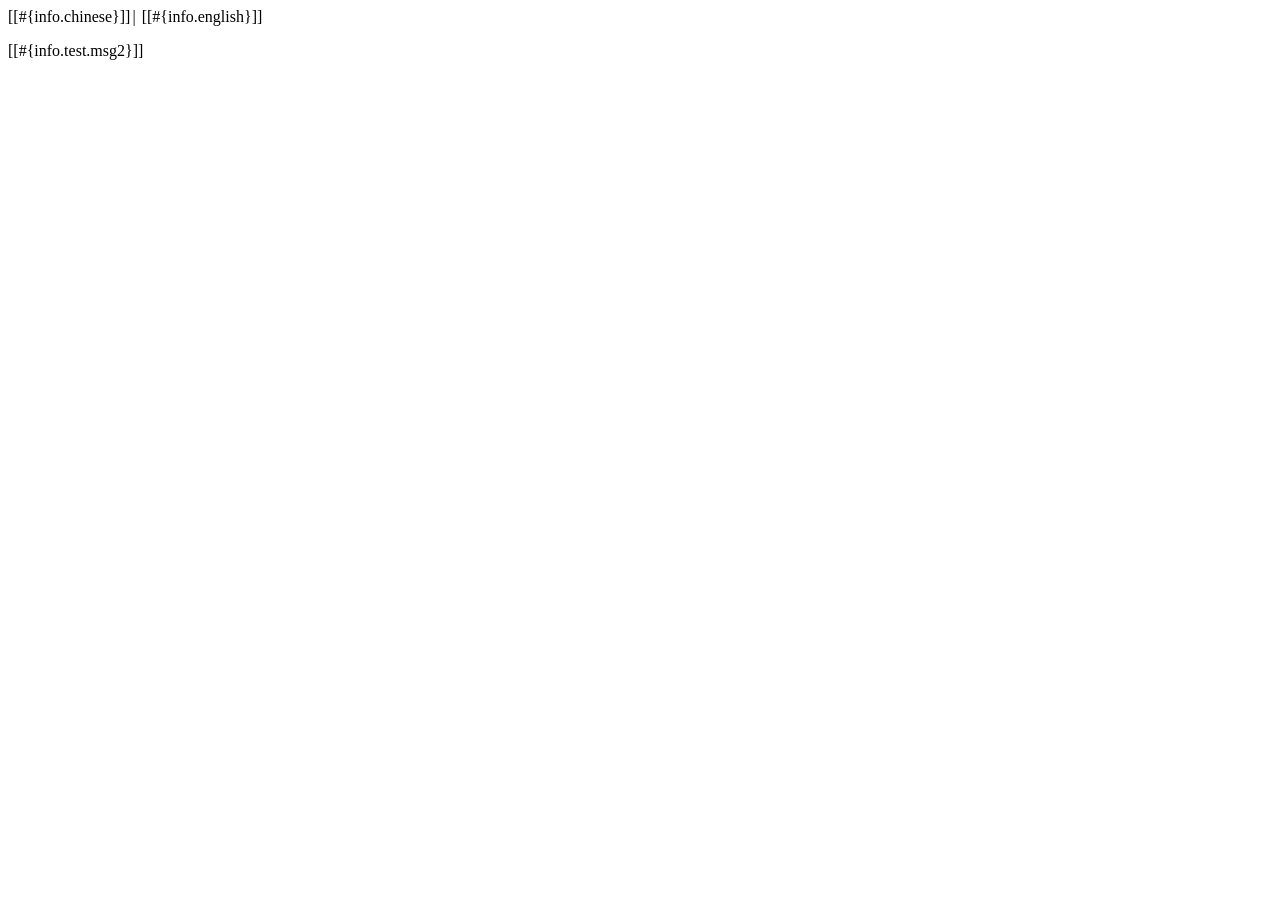
<file: springboot-international/src/main/resources/templates/index.html>
<!DOCTYPE HTML>
<html>
<head>
<meta charset="utf-8">
<title>demo</title>
</head>
<body>
	<a style="padding-right: 2px;" th:href="@{/(language='zh_CN')}">[[#{info.chinese}]]</a>|
	<a style="padding-left: 2px;" th:href="@{/(language='en_US')}">[[#{info.english}]]</a>
	<p th:text="#{info.test.msg1}"></p>
	<p>[[#{info.test.msg2}]]</p>
</body>
</html>
</file>
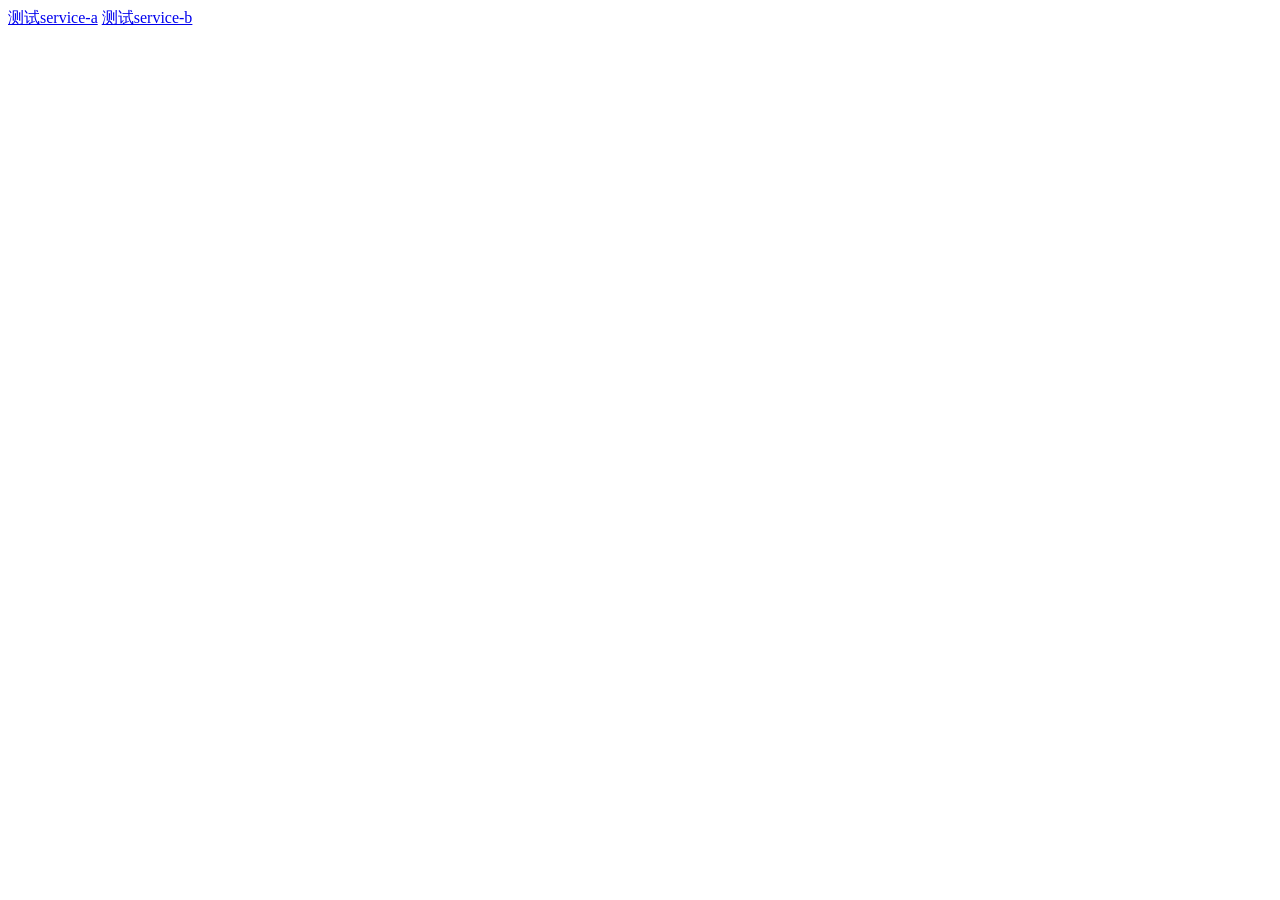
<file: springboot-service-c/src/main/resources/templates/list.html>
<!DOCTYPE html>
<html>
<head>
<meta charset="UTF-8"/>
<title>serviceTest</title>
</head>
<body>
	<a href="/api-a/test?token=124">测试service-a</a>
	<a href="/api-b/test?token=124">测试service-b</a>
</body>
</html>
</file>
